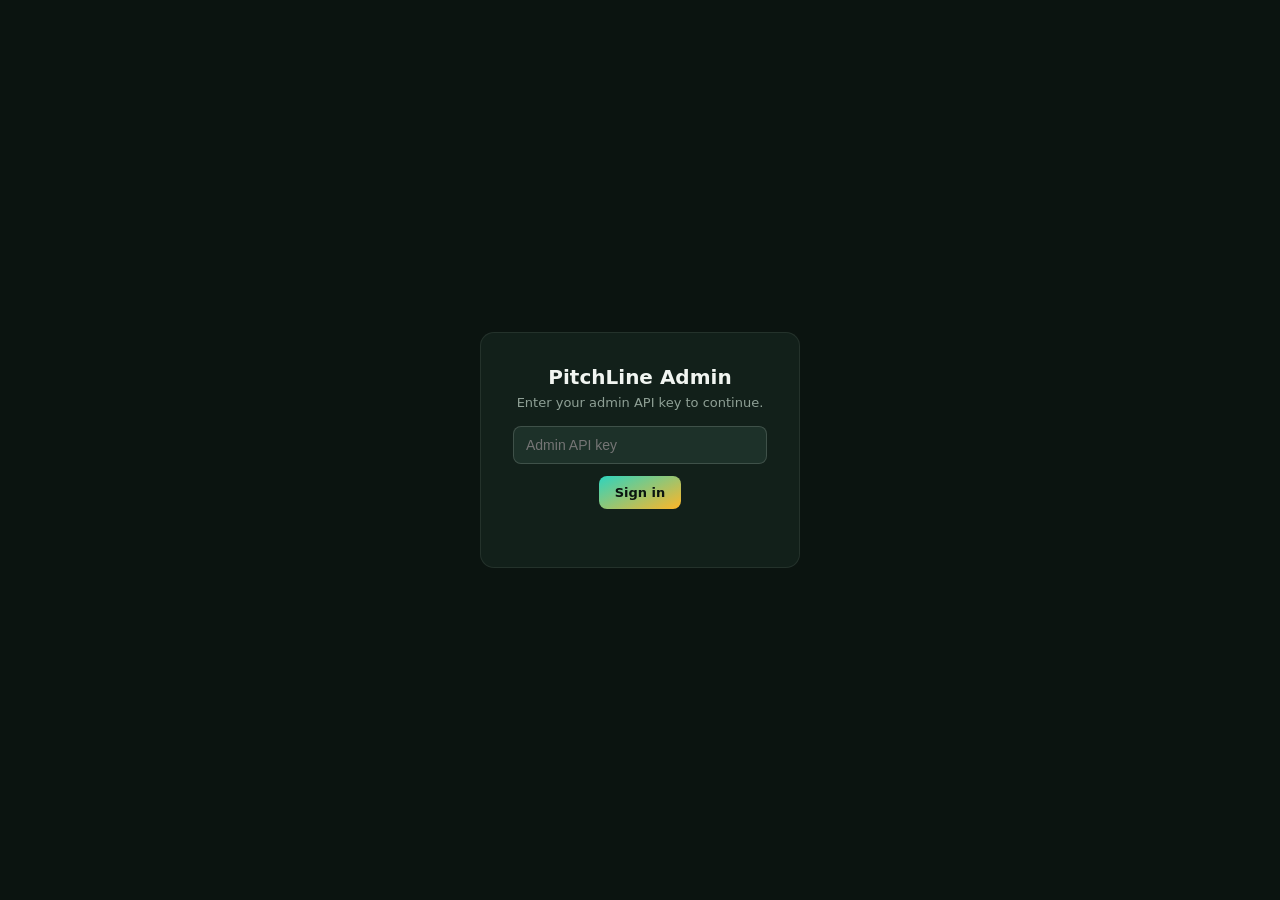
<file: frontend/frontend/admin.html>
<!DOCTYPE html>
<html lang="en">
<head>
<meta charset="UTF-8">
<meta name="viewport" content="width=device-width, initial-scale=1.0">
<title>PitchLine Admin</title>
<link rel="stylesheet" href="css/styles.css">
<link rel="stylesheet" href="css/admin.css">
</head>
<body>

<div id="loginScreen" class="admin-login-screen">
  <div class="admin-login-card">
    <h1>PitchLine Admin</h1>
    <p>Enter your admin API key to continue.</p>
    <input type="password" id="adminKeyInput" placeholder="Admin API key" autocomplete="off">
    <button id="adminLoginBtn" class="admin-btn admin-btn-primary">Sign in</button>
    <div id="loginError" class="admin-error"></div>
  </div>
</div>

<div id="adminApp" class="admin-app" style="display:none;">
  <header class="admin-header">
    <h1>PitchLine Admin</h1>
    <button id="logoutBtn" class="admin-btn admin-btn-ghost">Sign out</button>
  </header>

  <nav class="admin-nav">
    <button class="admin-nav-btn active" data-admin-tab="dashboard">Dashboard</button>
    <button class="admin-nav-btn" data-admin-tab="settings">Payments</button>
    <button class="admin-nav-btn" data-admin-tab="jackpots">Jackpots</button>
    <button class="admin-nav-btn" data-admin-tab="sync">Manual Sync</button>
  </nav>

  <main class="admin-main">
    <section id="admin-tab-dashboard" class="admin-section active"></section>
    <section id="admin-tab-settings" class="admin-section"></section>
    <section id="admin-tab-jackpots" class="admin-section"></section>
    <section id="admin-tab-sync" class="admin-section"></section>
  </main>
</div>

<script type="module" src="js/admin.js"></script>
</body>
</html>
</file>
<file: frontend/frontend/css/styles.css>
/* ============ DESIGN TOKENS ============ */
  :root{
    --pitch-950:#0B1410;
    --pitch-900:#12201A;
    --pitch-850:#172922;
    --pitch-800:#1D3129;
    --floodlight-500:#FFB627;
    --floodlight-400:#FFC85C;
    --teal-400:#2DD4BF;
    --teal-500:#1CB8A3;
    --chalk-100:#F1F5F1;
    --slate-400:#8FA096;
    --slate-500:#6F8079;
    --red-500:#EF5757;
    --border:rgba(241,245,241,0.08);
    --border-strong:rgba(241,245,241,0.16);
    --glass:rgba(23,41,34,0.55);
    --radius:14px;
    --radius-sm:9px;
    --font-display:'Space Grotesk',system-ui,sans-serif;
    --font-body:'Inter',system-ui,sans-serif;
    --font-mono:'IBM Plex Mono',ui-monospace,monospace;
    --safe-top: env(safe-area-inset-top, 0px);
    --safe-bottom: env(safe-area-inset-bottom, 0px);
  }

  *{box-sizing:border-box;}
  html{-webkit-text-size-adjust:100%;}
  body{
    margin:0;
    background:
      radial-gradient(ellipse 900px 500px at 15% -10%, rgba(45,212,191,0.10), transparent 60%),
      radial-gradient(ellipse 700px 500px at 100% 0%, rgba(255,182,39,0.08), transparent 55%),
      var(--pitch-950);
    color:var(--chalk-100);
    font-family:var(--font-body);
    -webkit-font-smoothing:antialiased;
    min-height:100vh;
  }
  h1,h2,h3,.font-display{font-family:var(--font-display);}
  .mono{font-family:var(--font-mono);}
  a{color:inherit;}
  button{font-family:inherit;}
  :focus-visible{outline:2px solid var(--teal-400);outline-offset:2px;border-radius:4px;}
  ::selection{background:var(--floodlight-500);color:var(--pitch-950);}

  @media (prefers-reduced-motion: reduce){
    *{animation-duration:0.01ms !important;animation-iteration-count:1 !important;transition-duration:0.01ms !important;scroll-behavior:auto !important;}
  }

  /* ============ LED TICKER (LOWERED SPEED) ============ */
  .ticker-wrap{
    background:#08110D;
    border-bottom:1px solid var(--border);
    overflow:hidden;
    white-space:nowrap;
    padding:9px 0;
    position:relative;
  }
  .ticker-wrap::before,.ticker-wrap::after{
    content:"";position:absolute;top:0;bottom:0;width:48px;z-index:2;pointer-events:none;
  }
  .ticker-wrap::before{left:0;background:linear-gradient(90deg,#08110D,transparent);}
  .ticker-wrap::after{right:0;background:linear-gradient(-90deg,#08110D,transparent);}
  .ticker-track{
    display:inline-flex;gap:0;
    animation:ticker-scroll 90s linear infinite;
    will-change:transform;
  }
  .ticker-wrap:hover .ticker-track{animation-play-state:paused;}
  @keyframes ticker-scroll{from{transform:translateX(0);}to{transform:translateX(-50%);}}
  .ticker-item{
    font-family:var(--font-mono);font-size:12.5px;letter-spacing:0.02em;
    color:var(--slate-400);padding:0 22px;display:inline-flex;align-items:center;gap:10px;
    border-right:1px solid var(--border);
    cursor:pointer;
  }
  .ticker-item .dot{width:6px;height:6px;border-radius:50%;background:var(--red-500);
    box-shadow:0 0 8px var(--red-500);animation:pulse-dot 1.4s ease-in-out infinite;flex:none;}
  @keyframes pulse-dot{0%,100%{opacity:1;}50%{opacity:0.35;}}
  .ticker-item .ticker-league{color:var(--slate-500);font-size:11px;}
  .ticker-item .ticker-time{color:var(--teal-400);font-size:11.5px;background:rgba(45,212,191,0.1);padding:1px 6px;border-radius:4px;}
  .ticker-item .ticker-time.ht{color:var(--floodlight-400);background:rgba(255,182,39,0.15);}
  .ticker-item .score{color:var(--floodlight-400);font-weight:600;}
  .ticker-item .teams{color:var(--chalk-100);}
  .ticker-empty{color:var(--slate-500);padding:0 20px;font-family:var(--font-mono);font-size:12.5px;}

  /* ============ HEADER ============ */
  header.site{
    position:sticky;top:0;z-index:40;
    backdrop-filter:blur(14px) saturate(140%);
    background:rgba(11,20,16,0.82);
    border-bottom:1px solid var(--border);
    padding-top:var(--safe-top);
  }
  .header-row{
    max-width:1180px;margin:0 auto;padding:14px 20px;
    display:flex;align-items:center;justify-content:space-between;gap:16px;
  }
  .brand{display:flex;align-items:center;gap:10px;}
  .brand-mark{
    width:34px;height:34px;border-radius:9px;flex:none;
    background:linear-gradient(155deg,var(--teal-400),var(--floodlight-500));
    display:flex;align-items:center;justify-content:center;
    font-family:var(--font-display);font-weight:700;color:var(--pitch-950);font-size:16px;
  }
  .brand-name{font-family:var(--font-display);font-weight:700;font-size:19px;letter-spacing:-0.01em;}
  .brand-name .sub{display:block;font-family:var(--font-body);font-weight:500;font-size:10.5px;color:var(--slate-400);letter-spacing:0.08em;text-transform:uppercase;margin-top:-2px;}

  .winrate-badge{
    display:flex;align-items:center;gap:10px;
    background:var(--glass);border:1px solid var(--border-strong);
    padding:7px 14px;border-radius:999px;
  }
  .winrate-badge .figure{font-family:var(--font-mono);font-weight:600;color:var(--teal-400);font-size:14px;}
  .winrate-badge .label{font-size:11px;color:var(--slate-400);}
  .winrate-badge .sep{width:1px;height:16px;background:var(--border-strong);}

  @media (max-width:640px){
    .winrate-badge .label{display:none;}
    .brand-name{font-size:16px;}
  }

  /* ============ NAV TABS ============ */
  .nav-tabs{
    max-width:1180px;margin:0 auto;padding:0 20px 14px;
    display:flex;gap:8px;overflow-x:auto;scrollbar-width:none;
  }
  .nav-tabs::-webkit-scrollbar{display:none;}
  .tab-btn{
    flex:none;
    background:transparent;border:1px solid var(--border);
    color:var(--slate-400);padding:9px 16px;border-radius:999px;
    font-size:13.5px;font-weight:600;cursor:pointer;
    transition:background .15s,color .15s,border-color .15s;
    min-height:40px;
    display:inline-flex;align-items:center;gap:6px;
  }
  .tab-btn:hover{color:var(--chalk-100);border-color:var(--border-strong);}
  .tab-btn.active{
    background:linear-gradient(155deg,var(--teal-400),var(--teal-500));
    color:var(--pitch-950);border-color:transparent;
  }
  .tab-btn.live-tab.active{
    background:linear-gradient(155deg,var(--red-500),#dc2626);
    color:#fff;border-color:transparent;
  }
  .tab-btn.live-tab .live-dot{
    width:7px;height:7px;border-radius:50%;background:var(--red-500);
    box-shadow:0 0 8px var(--red-500);animation:pulse-dot 1.4s ease-in-out infinite;
  }
  .tab-btn.live-tab.active .live-dot{
    background:#fff;box-shadow:0 0 8px #fff;
  }
  .tab-btn.jackpot-tab.active{background:linear-gradient(155deg,var(--floodlight-400),var(--floodlight-500));}

  /* ============ PREDICTIONS SUB-TABS ============ */
  .sub-tabs{
    display:flex;gap:6px;margin:2px 0 14px;flex-wrap:wrap;
  }
  .sub-tab-btn{
    background:var(--pitch-900);border:1px solid var(--border);color:var(--slate-400);
    padding:6px 14px;border-radius:8px;font-size:12.5px;font-weight:600;cursor:pointer;
    transition:color .15s,border-color .15s,background .15s;
  }
  .sub-tab-btn:hover{color:var(--chalk-100);}
  .sub-tab-btn.active{color:var(--pitch-950);background:var(--teal-400);border-color:transparent;}
  .sub-tab-btn.active.jackpot-sub{background:var(--floodlight-400);}

  .jp-badge{
    display:inline-flex;align-items:center;gap:3px;font-size:10px;font-weight:700;
    padding:2px 7px;border-radius:999px;background:rgba(250,204,21,0.12);
    color:var(--floodlight-400);border:1px solid rgba(250,204,21,0.3);
    letter-spacing:0.02em;white-space:nowrap;
  }

  /* ============ JACKPOT HISTORY ============ */
  .jp-history{margin-top:18px;border-top:1px solid var(--border);padding-top:14px;}
  .jp-history h4{margin:0 0 10px;font-size:13px;color:var(--slate-400);font-weight:700;text-transform:uppercase;letter-spacing:0.04em;}
  .jp-history-row{
    display:flex;align-items:center;justify-content:space-between;gap:10px;
    padding:9px 12px;border:1px solid var(--border);border-radius:99px;margin-bottom:6px;font-size:13px;
  }
  .jp-history-row .lbl{color:var(--chalk-100);}
  .jp-history-row .when{color:var(--slate-500);font-size:11.5px;font-family:var(--font-mono);}
  .jp-history-score{font-family:var(--font-mono);font-weight:700;padding:3px 9px;border-radius:7px;font-size:12.5px;}
  .jp-history-score.good{background:rgba(45,212,191,0.12);color:var(--teal-400);}
  .jp-history-score.mid{background:rgba(250,204,21,0.12);color:var(--floodlight-400);}
  .jp-history-score.bad{background:rgba(239,68,68,0.12);color:var(--red-500);}
  .jp-history-score.pending{background:var(--pitch-800);color:var(--slate-500);}

  /* ============ MOMENTUM & STATS TRACKER ============ */
  .momentum-wrap{padding:4px 2px 14px;}
  .momentum-bar-track{
    position:relative;height:14px;border-radius:999px;background:var(--pitch-800);
    overflow:hidden;border:1px solid var(--border);
  }
  .momentum-bar-fill{
    position:absolute;top:0;bottom:0;left:50%;
    background:linear-gradient(90deg,var(--red-500),var(--floodlight-400));
    transition:left .5s ease,width .5s ease;
  }
  .momentum-bar-mid{position:absolute;left:50%;top:-3px;bottom:-3px;width:2px;background:var(--border-strong);}
  .momentum-labels{display:flex;justify-content:space-between;font-size:11.5px;color:var(--slate-500);margin-top:6px;font-weight:600;}
  .momentum-timeline{margin-top:12px;display:flex;flex-direction:column;gap:8px;max-height:220px;overflow-y:auto;}
  .momentum-event{display:flex;align-items:center;gap:9px;font-size:12.5px;}
  .momentum-event .minute{font-family:var(--font-mono);color:var(--slate-500);width:45px;flex:none;font-weight:600;}
  .momentum-event .side-tag{width:6px;height:6px;border-radius:50%;flex:none;}
  .momentum-event .side-tag.home{background:var(--teal-400);}
  .momentum-event .side-tag.away{background:var(--red-500);}
  .momentum-event .detail{color:var(--chalk-100);}
  .momentum-empty{color:var(--slate-500);font-size:12.5px;text-align:center;padding:20px 0;}

  /* ============ LIVESCORE-STYLE STATS BARS ============ */
  .livescore-stats-wrap{display:flex;flex-direction:column;gap:12px;padding:8px 0;}
  .stat-row{display:flex;flex-direction:column;gap:4px;}
  .stat-labels{display:flex;justify-content:space-between;font-size:12px;font-weight:600;}
  .stat-labels .val-home{color:var(--teal-400);font-family:var(--font-mono);}
  .stat-labels .stat-title{color:var(--slate-400);font-size:11px;text-transform:uppercase;letter-spacing:0.04em;}
  .stat-labels .val-away{color:var(--floodlight-400);font-family:var(--font-mono);}
  .stat-bar-container{display:flex;height:6px;background:var(--pitch-800);border-radius:99px;overflow:hidden;gap:2px;}
  .stat-bar-fill{height:100%;transition:width 0.3s ease;}
  .stat-bar-fill.home{background:var(--teal-400);}
  .stat-bar-fill.away{background:var(--floodlight-400);}

  /* ============ LIVESCORE MATCH TRACKER & PITCH VISUALIZER ============ */
  .match-tracker-box {
    margin-top: 14px;
    background: var(--pitch-950);
    border: 1px solid var(--border-strong);
    border-radius: var(--radius);
    overflow: hidden;
  }
  .tracker-header {
    background: var(--pitch-850);
    padding: 8px 14px;
    font-size: 11px;
    font-weight: 700;
    text-transform: uppercase;
    letter-spacing: 0.05em;
    color: var(--teal-400);
    border-bottom: 1px solid var(--border);
  }
  .pitch-graphic {
    position: relative;
    background: linear-gradient(180deg, #184227 0%, #0d2817 100%);
    min-height: 190px;
    border-radius: 0 0 var(--radius) var(--radius);
    display: flex;
    flex-direction: column;
    align-items: center;
    justify-content: center;
    padding: 14px;
    overflow: hidden;
    box-shadow: inset 0 0 30px rgba(0,0,0,0.6);
  }
  .pitch-lines {
    position: absolute;
    inset: 10px;
    border: 1.5px solid rgba(255,255,255,0.18);
    pointer-events: none;
  }
  .pitch-lines::before {
    content: "";
    position: absolute;
    top: 50%;
    left: 0;
    right: 0;
    height: 1px;
    background: rgba(255,255,255,0.18);
  }
  .pitch-lines::after {
    content: "";
    position: absolute;
    top: 50%;
    left: 50%;
    transform: translate(-50%, -50%);
    width: 50px;
    height: 50px;
    border: 1.5px solid rgba(255,255,255,0.18);
    border-radius: 50%;
  }
  .pitch-overlay-stats {
    position: relative;
    z-index: 2;
    background: rgba(11, 20, 16, 0.88);
    backdrop-filter: blur(6px);
    border: 1px solid var(--border-strong);
    border-radius: 10px;
    padding: 10px 16px;
    width: 100%;
    max-width: 380px;
  }
  .pitch-overlay-title {
    text-align: center;
    font-size: 11px;
    font-weight: 700;
    color: var(--floodlight-400);
    text-transform: uppercase;
    letter-spacing: 0.05em;
    margin-bottom: 8px;
  }
  .pitch-stat-row {
    display: flex;
    align-items: center;
    justify-content: space-between;
    font-size: 11.5px;
    padding: 3px 0;
    color: var(--chalk-100);
  }
  .pitch-stat-label {
    color: var(--slate-400);
    font-size: 10.5px;
    text-transform: uppercase;
  }
  .pitch-stat-val {
    font-family: var(--font-mono);
    font-weight: 700;
    width: 40px;
    text-align: center;
  }
  .commentary-item {
    padding: 8px 12px;
    border-bottom: 1px solid var(--border);
    font-size: 12.5px;
    display: flex;
    gap: 10px;
  }
  .commentary-item .c-min {
    font-family: var(--font-mono);
    color: var(--teal-400);
    font-weight: 700;
    min-width: 36px;
  }
  .commentary-item .c-text {
    color: var(--chalk-100);
    line-height: 1.4;
  }
  .lineups-grid {
    display: grid;
    grid-template-columns: 1fr 1fr;
    gap: 12px;
    padding: 8px 0;
  }
  .lineup-col h5 {
    margin: 0 0 8px;
    font-size: 12px;
    color: var(--teal-400);
    text-transform: uppercase;
  }
  .lineup-player {
    font-size: 12px;
    padding: 4px 0;
    border-bottom: 1px solid var(--border);
    display: flex;
    justify-content: space-between;
  }
  .lineup-player .num {
    font-family: var(--font-mono);
    color: var(--slate-500);
    margin-right: 6px;
  }

  /* ============ SCOREBOARD HEADER FOR MODAL ============ */
  .match-header-card{
    background:linear-gradient(180deg, var(--pitch-850), var(--pitch-900));
    border:1px solid var(--border-strong);border-radius:var(--radius);
    padding:16px;margin-bottom:16px;text-align:center;
  }
  .match-header-league{font-size:11px;text-transform:uppercase;letter-spacing:0.06em;color:var(--slate-400);margin-bottom:10px;}
  .match-scoreboard{display:flex;align-items:center;justify-content:space-between;gap:12px;}
  .scoreboard-team{flex:1;display:flex;flex-direction:column;align-items:center;gap:6px;}
  .scoreboard-team .t-name{font-weight:700;font-size:14px;line-height:1.2;}
  .scoreboard-center{display:flex;flex-direction:column;align-items:center;gap:4px;}
  .scoreboard-score{font-family:var(--font-mono);font-size:28px;font-weight:700;letter-spacing:0.05em;color:var(--chalk-100);}

  /* ============ SPORT SELECTOR + DATE PICKER ============ */
  .control-bar{
    max-width:1180px;margin:0 auto;padding:0 20px 14px;
    display:flex;align-items:center;justify-content:space-between;gap:10px;flex-wrap:wrap;
  }
  .sport-selector{display:flex;gap:6px;}
  .news-sport-tabs{display:flex;gap:6px;flex-wrap:wrap;margin-bottom:14px;}
  .sport-btn{
    background:var(--pitch-900);border:1px solid var(--border);color:var(--slate-400);
    padding:7px 13px;border-radius:9px;font-size:12.5px;font-weight:600;cursor:pointer;
    min-height:36px;transition:color .15s,border-color .15s;
  }
  .sport-btn:hover{color:var(--chalk-100);}
  .sport-btn.active{color:var(--teal-400);border-color:var(--teal-400);background:rgba(45,212,191,0.08);}
  .date-picker{
    background:var(--pitch-900);border:1px solid var(--border);color:var(--chalk-100);
    padding:7px 12px;border-radius:9px;font-family:var(--font-mono);font-size:12.5px;
    min-height:36px;color-scheme:dark;
  }

  /* ============ NEWS GRID ============ */
  .news-grid{display:grid;grid-template-columns:repeat(auto-fill,minmax(260px,1fr));gap:14px;}
  .news-card{
    background:var(--pitch-900);border:1px solid var(--border);border-radius:var(--radius);
    overflow:hidden;text-decoration:none;color:inherit;display:flex;flex-direction:column;
    transition:border-color .15s,transform .15s;
  }
  .news-card:hover{border-color:var(--border-strong);transform:translateY(-2px);}
  .news-card .thumb{
    width:100%;aspect-ratio:16/9;background:var(--pitch-800);
    background-size:cover;background-position:center;flex:none;
  }
  .news-card .body{padding:13px 14px;display:flex;flex-direction:column;gap:6px;flex:1;}
  .news-card .source{font-size:10.5px;letter-spacing:0.05em;text-transform:uppercase;color:var(--floodlight-400);font-weight:700;}
  .news-card h4{margin:0;font-size:13.5px;line-height:1.4;font-weight:600;}
  .news-card .when{font-size:11px;color:var(--slate-500);margin-top:auto;font-family:var(--font-mono);}

  @media (max-width:480px){
    .control-bar{gap:8px;}
    .sport-selector{overflow-x:auto;scrollbar-width:none;width:100%;}
    .sport-selector::-webkit-scrollbar{display:none;}
  }

  /* ============ GLOBAL SEARCH ============ */
  .search-wrap{position:relative;flex:1;min-width:180px;max-width:340px;}
  .search-input{
    width:100%;background:var(--pitch-900);border:1px solid var(--border);color:var(--chalk-100);
    padding:8px 13px;border-radius:9px;font-size:13px;min-height:36px;
  }
  .search-input:focus{border-color:var(--teal-400);}
  .search-dropdown{
    position:absolute;top:calc(100% + 6px);left:0;right:0;z-index:60;
    background:var(--pitch-900);border:1px solid var(--border-strong);border-radius:var(--radius-sm);
    max-height:360px;overflow-y:auto;display:none;box-shadow:0 12px 28px rgba(0,0,0,0.4);
  }
  .search-dropdown.open{display:block;}
  .search-group-label{font-size:10px;text-transform:uppercase;letter-spacing:0.05em;color:var(--slate-500);padding:9px 13px 3px;}
  .search-result{display:flex;align-items:center;gap:9px;padding:8px 13px;font-size:13px;cursor:pointer;}
  .search-result:hover{background:var(--pitch-850);}
  .search-result .tag{font-family:var(--font-mono);font-size:10px;color:var(--slate-500);}
  .search-empty{padding:14px;font-size:12.5px;color:var(--slate-500);}

  @media (max-width:760px){
    .search-wrap{order:-1;max-width:none;flex-basis:100%;}
  }

  /* ============ MATCH INSIGHTS & H2H ============ */
  .insight-block{margin-bottom:16px;}
  .insight-block h4{margin:0 0 8px;font-size:12px;text-transform:uppercase;letter-spacing:0.05em;color:var(--teal-400);}
  .form-row{display:flex;align-items:center;gap:10px;margin-bottom:6px;font-size:12.5px;}
  .form-row .name{width:90px;flex:none;color:var(--slate-400);white-space:nowrap;overflow:hidden;text-overflow:ellipsis;}
  .form-bar-track{flex:1;height:7px;background:var(--pitch-800);border-radius:99px;overflow:hidden;}
  .form-bar-fill{height:100%;background:linear-gradient(90deg,var(--teal-500),var(--teal-400));}
  .h2h-row{display:flex;justify-content:space-between;font-family:var(--font-mono);font-size:12px;color:var(--slate-400);padding:6px 0;border-top:1px solid var(--border);}
  .h2h-row:first-child{border-top:none;}
  .form-badges{display:flex;gap:4px;margin:2px 0 10px;padding-left:0;}
  .form-badge{width:18px;height:18px;border-radius:5px;display:flex;align-items:center;justify-content:center;font-size:10px;font-weight:700;font-family:var(--font-mono);color:#fff;}
  .form-badge.form-w{background:var(--teal-400,#2dd4a7);}
  .form-badge.form-d{background:var(--slate-400,#8a94a6);}
  .form-badge.form-l{background:var(--red-500,#ef5757);}
  .h2h-meeting-row{display:flex;justify-content:space-between;align-items:center;font-size:12px;color:var(--chalk-100);padding:7px 0;border-top:1px solid var(--border);gap:8px;}
  .h2h-meeting-row:first-child{border-top:none;}
  .h2h-meeting-meta{color:var(--slate-400);font-size:11px;}
  .h2h-meeting-score{font-family:var(--font-mono);font-weight:700;flex:none;}
  .prob-bars{display:flex;gap:4px;height:34px;border-radius:8px;overflow:hidden;margin-top:6px;}
  .prob-seg{display:flex;align-items:center;justify-content:center;font-family:var(--font-mono);font-size:11px;font-weight:600;color:var(--pitch-950);}

  .market-grid{display:grid;grid-template-columns:repeat(auto-fit,minmax(150px,1fr));gap:8px;margin-top:6px;}
  .market-cell{background:var(--pitch-800);border:1px solid var(--border);border-radius:8px;padding:8px 10px;}
  .market-label{display:block;font-size:10px;color:var(--slate-500);text-transform:uppercase;letter-spacing:0.03em;margin-bottom:3px;}
  .market-val{display:block;font-size:12px;font-family:var(--font-mono);color:var(--chalk-100);}
  .score-picks{display:flex;gap:8px;margin-top:6px;flex-wrap:wrap;}
  .score-pick{background:var(--pitch-800);border:1px solid var(--border);border-radius:8px;padding:8px 12px;text-align:center;min-width:64px;}
  .score-pick.top{border-color:var(--floodlight-500);background:rgba(56,161,105,0.08);}
  .score-pick .score{display:block;font-family:var(--font-mono);font-weight:700;font-size:15px;}
  .score-pick .pct{display:block;font-size:10px;color:var(--slate-500);margin-top:2px;}

  /* ============ FPL SCOUT HUB ============ */
  .tab-btn.fpl-tab.active{background:linear-gradient(155deg,var(--teal-400),var(--floodlight-500));color:var(--pitch-950);}

  .fpl-deadline-bar{
    background:var(--pitch-900);border:1px solid var(--border);border-radius:var(--radius-sm);
    padding:10px 14px;font-size:13px;color:var(--chalk-100);margin-bottom:12px;
  }
  .fpl-deadline-bar.fpl-deadline-finished{color:var(--slate-400);border-color:var(--border);}

  .fpl-gw-tabs{display:flex;gap:8px;overflow-x:auto;padding-bottom:10px;margin-bottom:6px;}
  .gw-tab{
    flex:none;background:var(--pitch-900);border:1px solid var(--border);border-radius:999px;
    padding:6px 12px;font-size:12px;font-weight:600;color:var(--slate-400);cursor:pointer;white-space:nowrap;
  }
  .gw-tab.active{background:linear-gradient(155deg,var(--teal-400),var(--floodlight-500));color:var(--pitch-950);border-color:transparent;}
  .gw-tab-score{margin-left:6px;font-family:var(--font-mono);opacity:0.85;}

  .fpl-captaincy-line{display:flex;gap:18px;flex-wrap:wrap;font-size:12.5px;color:var(--slate-400);margin-bottom:14px;}
  .fpl-captaincy-line b{color:var(--chalk-100);}

  .fpl-summary{display:flex;gap:16px;flex-wrap:wrap;margin-bottom:16px;}
  .fpl-stat{background:var(--pitch-900);border:1px solid var(--border);border-radius:var(--radius-sm);padding:10px 16px;}
  .fpl-stat .v{font-family:var(--font-mono);font-size:16px;font-weight:600;color:var(--floodlight-400);}
  .fpl-stat .l{font-size:11px;color:var(--slate-400);}
  .pitch{
    background:
      linear-gradient(180deg, rgba(45,212,191,0.05), transparent 40%),
      repeating-linear-gradient(180deg, rgba(241,245,241,0.03) 0 40px, transparent 40px 80px),
      var(--pitch-900);
    border:1px solid var(--border-strong);border-radius:var(--radius);
    padding:20px 10px;display:flex;flex-direction:column;gap:18px;
  }
  .pitch-row{display:grid;justify-items:center;align-items:center;gap:14px;}
  .player-card{
    width:86px;text-align:center;cursor:pointer;position:relative;
  }
  .player-card .avatar-wrap{
    width:52px;height:52px;border-radius:50%;margin:0 auto 4px;overflow:hidden;
    background:var(--pitch-800);border:2px solid var(--border-strong);position:relative;
  }
  .player-card.captain .avatar-wrap{border-color:var(--floodlight-500);}
  .player-card.vice .avatar-wrap{border-color:var(--teal-400);}
  .player-card img{width:100%;height:100%;object-fit:cover;}
  .avatar-placeholder{width:100%;height:100%;display:flex;align-items:center;justify-content:center;font-size:18px;}
  .player-card .badge{
    position:absolute;top:-4px;right:calc(50% - 30px);
    background:var(--floodlight-500);color:var(--pitch-950);font-size:9px;font-weight:800;
    width:16px;height:16px;border-radius:50%;display:flex;align-items:center;justify-content:center;
  }
  .player-card.vice .badge{background:var(--teal-400);}
  .player-card .pname{font-size:10.5px;font-weight:600;white-space:nowrap;overflow:hidden;text-overflow:ellipsis;}
  .player-card .pprice{font-size:9.5px;color:var(--slate-500);font-family:var(--font-mono);}
  .p-opponent{font-size:9px;color:var(--slate-500);margin-top:2px;white-space:nowrap;overflow:hidden;text-overflow:ellipsis;}
  .p-opponent-blank{font-style:italic;opacity:0.7;}
  .venue-tag{
    display:inline-block;font-size:8px;font-weight:800;padding:0 4px;border-radius:4px;margin-left:2px;
  }
  .venue-tag.venue-h{background:rgba(45,212,191,0.18);color:var(--teal-400);}
  .venue-tag.venue-a{background:rgba(148,163,184,0.18);color:var(--slate-400);}
  .p-points{font-size:10px;font-weight:700;color:var(--floodlight-400);font-family:var(--font-mono);margin-top:2px;}
  .bench-strip{display:flex;gap:12px;justify-content:center;flex-wrap:wrap;padding-top:10px;border-top:1px dashed var(--border-strong);opacity:0.75;}
  .scout-meta{font-size:12.5px;color:var(--slate-400);line-height:1.6;}
  .scout-meta b{color:var(--chalk-100);}

  .fpl-analysis{margin-top:20px;background:var(--pitch-900);border:1px solid var(--border);border-radius:var(--radius);padding:16px;}
  .fpl-analysis h3{font-size:14px;margin:0 0 10px;}
  .fpl-analysis-summary{font-size:13px;color:var(--chalk-100);line-height:1.6;margin:0 0 14px;padding-bottom:14px;border-bottom:1px dashed var(--border-strong);}
  .analysis-list{display:flex;flex-direction:column;gap:12px;}
  .analysis-row-head{display:flex;justify-content:space-between;align-items:baseline;gap:8px;font-size:12.5px;}
  .analysis-tag{font-size:10.5px;color:var(--slate-500);}
  .analysis-row p{font-size:12px;color:var(--slate-400);line-height:1.5;margin:3px 0 0;}

  @media (max-width:560px){
    .player-card{width:68px;}
    .player-card .avatar-wrap{width:42px;height:42px;}
    .pitch-row{gap:8px;}
  }

  /* ============ LAYOUT ============ */
  main{max-width:1180px;margin:0 auto;padding:22px 20px 80px;}
  .view{display:none;}
  .view.active{display:block;animation:fade-in .25s ease;}
  @keyframes fade-in{from{opacity:0;transform:translateY(4px);}to{opacity:1;transform:none;}}

  .toolbar{display:flex;align-items:center;justify-content:space-between;gap:12px;margin-bottom:16px;flex-wrap:wrap;}
  .toolbar h2{margin:0;font-size:18px;}
  .date-pill{font-family:var(--font-mono);font-size:12px;color:var(--slate-400);background:var(--glass);border:1px solid var(--border);padding:6px 12px;border-radius:999px;}

  /* ============ LEAGUE ACCORDION ============ */
  .league-card{
    background:var(--pitch-900);border:1px solid var(--border);border-radius:var(--radius);
    margin-bottom:12px;overflow:hidden;
  }
  .league-head{
    display:flex;align-items:center;gap:12px;padding:13px 16px;cursor:pointer;
    user-select:none;-webkit-tap-highlight-color:transparent;
    min-height:52px;
  }
  .league-head:hover{background:var(--pitch-850);}
  .league-badge{
    width:26px;height:26px;border-radius:7px;flex:none;
    background:var(--pitch-800);display:flex;align-items:center;justify-content:center;
    font-size:12px;font-weight:700;color:var(--slate-400);font-family:var(--font-mono);
  }
  .tier-1 .league-badge{background:rgba(255,182,39,0.16);color:var(--floodlight-400);}
  .tier-2 .league-badge{background:rgba(45,212,191,0.14);color:var(--teal-400);}
  .league-title{flex:1;min-width:0;}
  .league-title .name{font-weight:600;font-size:14.5px;}
  .league-title .country{font-size:11.5px;color:var(--slate-500);}
  .league-count{font-family:var(--font-mono);font-size:11.5px;color:var(--slate-400);background:var(--pitch-800);padding:3px 9px;border-radius:999px;flex:none;}
  .chevron{width:18px;height:18px;flex:none;transition:transform .2s ease;color:var(--slate-400);}
  .league-card.open .chevron{transform:rotate(180deg);}

  .league-body{max-height:0;overflow:hidden;transition:max-height .28s ease;}
  .league-card.open .league-body{max-height:4000px;}
  
  /* ============ FIXTURE ROW (LIVESCORE FORMAT) ============ */
  .fixture-row{
    display:flex;align-items:center;gap:12px;
    padding:12px 16px;border-top:1px solid var(--border);
    cursor:pointer;
  }
  .fixture-row:hover{background:var(--pitch-850);}
  
  /* Minute & HT Status Badges */
  .fx-status-col{width:56px;flex:none;display:flex;flex-direction:column;align-items:center;justify-content:center;}
  .fx-minute-badge{
    font-family:var(--font-mono);font-weight:700;font-size:11px;
    padding:3px 7px;border-radius:6px;display:inline-flex;align-items:center;gap:4px;
    white-space:nowrap;
  }
  .fx-minute-badge.live{
    background:rgba(239,87,87,0.16);color:var(--red-500);border:1px solid rgba(239,87,87,0.35);
  }
  .fx-minute-badge.ht{
    background:rgba(255,182,39,0.16);color:var(--floodlight-400);border:1px solid rgba(255,182,39,0.35);
  }
  .fx-minute-badge.ft{
    background:var(--pitch-800);color:var(--slate-400);border:1px solid var(--border);
  }
  .fx-minute-badge.scheduled{
    background:rgba(45,212,191,0.08);color:var(--teal-400);border:1px solid rgba(45,212,191,0.22);
  }
  .fx-date{
    font-family:var(--font-mono);font-size:10px;color:var(--slate-500);margin-top:3px;white-space:nowrap;
  }
  
  .fx-teams{flex:1;min-width:0;display:flex;flex-direction:column;gap:3px;}
  .fx-teams .t-line{display:flex;align-items:center;justify-content:space-between;font-size:13.5px;font-weight:500;}
  .fx-teams .t-name{white-space:nowrap;overflow:hidden;text-overflow:ellipsis;display:flex;align-items:center;}
  .fx-teams .t-score{font-family:var(--font-mono);font-weight:700;color:var(--chalk-100);padding-left:8px;}
  
  .team-logo{width:18px;height:18px;object-fit:contain;vertical-align:middle;margin-right:6px;display:inline-block;flex:none;}

  .pick-chip{
    flex:none;font-family:var(--font-mono);font-weight:600;font-size:12px;
    background:var(--pitch-800);color:var(--teal-400);border:1px solid var(--border-strong);
    padding:5px 10px;border-radius:8px;min-width:34px;text-align:center;
  }
  .pick-conf{font-size:9.5px;color:var(--slate-500);display:block;margin-top:1px;font-family:var(--font-body);}
  .insights-btn{flex:none;padding:4px 9px;min-height:26px;font-size:12px;border-radius:7px;}

  .conf-badge{
    display:inline-block;font-size:10.5px;font-weight:600;padding:3px 8px;border-radius:20px;
    vertical-align:middle;white-space:nowrap;
  }
  .conf-badge.conf-high{background:rgba(45,212,191,0.14);color:var(--teal-400);border:1px solid rgba(45,212,191,0.3);}
  .conf-badge.conf-mid{background:rgba(251,191,36,0.14);color:#fbbf24;border:1px solid rgba(251,191,36,0.3);}
  .conf-badge.conf-low{background:rgba(248,113,113,0.14);color:#f87171;border:1px solid rgba(248,113,113,0.3);}

  @media (max-width:560px){
    .fx-teams .t-line{font-size:12.5px;}
    .fixture-row{gap:8px;padding:11px 12px;}
    .fx-status-col{width:48px;}
  }

  /* ============ JACKPOTS VIEW ============ */
  .jackpot-card{
    background:linear-gradient(160deg,var(--pitch-900),var(--pitch-850));
    border:1px solid var(--border-strong);border-radius:var(--radius);
    padding:18px;margin-bottom:14px;cursor:pointer;
    transition:border-color .15s,transform .15s;
  }
  .jackpot-card:hover{border-color:var(--floodlight-500);transform:translateY(-1px);}
  .jackpot-card .platform{font-size:11px;letter-spacing:0.06em;text-transform:uppercase;color:var(--floodlight-400);font-weight:700;}
  .jackpot-card h3{margin:6px 0 4px;font-size:16px;}
  .jackpot-card .meta{font-size:12.5px;color:var(--slate-400);display:flex;align-items:center;gap:8px;}

  /* Multi-tier bookmaker grouping (Task 2): platform -> tier/type headings */
  .jp-platform-group{margin-bottom:22px;}
  .jp-platform-heading{margin:0 0 10px;font-size:13px;font-weight:700;text-transform:uppercase;letter-spacing:0.05em;color:var(--chalk-100);border-bottom:1px solid var(--border);padding-bottom:8px;}
  .jp-tier-group{margin-bottom:14px;}
  .jp-tier-heading{margin:0 0 8px;font-size:12px;font-weight:600;color:var(--slate-400);text-transform:uppercase;letter-spacing:0.04em;}
  .jp-tier-cards{display:grid;grid-template-columns:repeat(auto-fill,minmax(240px,1fr));gap:12px;}
  .jp-tier-cards .jackpot-card{margin-bottom:0;}

  /* Completed jackpots accordion — collapsed by default, expands in-place
     into a per-leg settlement breakdown (WON/LOST + correct-pick count). */
  .jp-completed-accordion{margin-top:28px;}
  .jp-accordion-item{border:1px solid var(--border);border-radius:var(--radius-sm);margin-bottom:8px;overflow:hidden;background:var(--pitch-900);}
  .jp-accordion-header{display:flex;align-items:center;gap:10px;padding:13px 16px;cursor:pointer;}
  .jp-accordion-header:hover{background:var(--pitch-850);}
  .jp-accordion-title{flex:1;min-width:0;display:flex;flex-direction:column;gap:2px;}
  .jp-accordion-title .platform{font-size:10.5px;letter-spacing:0.05em;text-transform:uppercase;color:var(--slate-500);font-weight:700;}
  .jp-accordion-title .label{font-size:13.5px;color:var(--chalk-100);white-space:nowrap;overflow:hidden;text-overflow:ellipsis;}
  .jp-accordion-header .chevron{width:16px;height:16px;color:var(--slate-500);transition:transform .15s;flex:none;}
  .jp-accordion-item.open .chevron{transform:rotate(180deg);}
  .jp-accordion-body{max-height:0;overflow:hidden;transition:max-height .2s ease;padding:0 16px;}
  .jp-accordion-item.open .jp-accordion-body{max-height:2000px;padding:4px 16px 14px;}

  .settle-summary{font-family:var(--font-mono);font-size:12.5px;font-weight:700;color:var(--teal-400);padding:8px 0;border-bottom:1px solid var(--border);margin-bottom:4px;}
  .settle-row{display:flex;align-items:center;gap:12px;padding:10px 0;border-top:1px solid var(--border);}
  .settle-row:first-of-type{border-top:none;}
  .settle-teams{flex:1;min-width:0;}
  .settle-teams .teams{font-size:13.5px;color:var(--chalk-100);}
  .settle-line{display:flex;gap:14px;font-size:11.5px;color:var(--slate-400);margin-top:2px;font-family:var(--font-mono);}
  .settle-line b{color:var(--slate-300);}
  .settle-badge{font-family:var(--font-mono);font-size:11px;font-weight:700;padding:4px 9px;border-radius:6px;flex:none;letter-spacing:0.03em;}
  .settle-badge.won{background:rgba(45,212,191,0.14);color:var(--teal-400);border:1px solid rgba(45,212,191,0.3);}
  .settle-badge.lost{background:rgba(239,68,68,0.14);color:var(--red-500);border:1px solid rgba(239,68,68,0.3);}
  .settle-badge.pending{background:var(--pitch-800);color:var(--slate-500);border:1px solid var(--border);}

  .selection-row{display:flex;align-items:center;gap:12px;padding:11px 0;border-top:1px solid var(--border);position:relative;}
  .selection-row:first-of-type{border-top:none;}
  .selection-pos{font-family:var(--font-mono);font-size:11px;color:var(--slate-500);width:20px;flex:none;}
  .selection-teams{flex:1;font-size:13.5px;min-width:0;display:flex;flex-direction:column;align-items:flex-start;gap:2px;}
  .selection-locked-content{filter:blur(6px);user-select:none;pointer-events:none;}
  .selection-kickoff{font-size:10.5px;color:var(--slate-500);}
  .lock-icon{position:absolute;right:0;top:50%;transform:translateY(-50%);color:var(--floodlight-400);font-size:15px;}

  .unlock-banner{
    display:flex;align-items:center;justify-content:space-between;gap:14px;flex-wrap:wrap;
    background:linear-gradient(155deg,rgba(255,182,39,0.14),rgba(255,182,39,0.05));
    border:1px solid rgba(255,182,39,0.35);border-radius:var(--radius-sm);
    padding:14px 16px;margin:14px 0;
  }
  .unlock-banner p{margin:0;font-size:13px;color:var(--chalk-100);}
  .unlock-banner .price{font-family:var(--font-mono);color:var(--floodlight-400);font-weight:700;}
  .btn-primary{
    background:linear-gradient(155deg,var(--floodlight-400),var(--floodlight-500));
    color:var(--pitch-950);border:none;font-weight:700;font-size:13.5px;
    padding:11px 18px;border-radius:99px;cursor:pointer;min-height:44px;
    transition:filter .15s;flex:none;
  }
  .btn-primary:hover{filter:brightness(1.08);}
  .btn-primary:active{filter:brightness(0.94);}
  .btn-ghost{
    background:transparent;border:1px solid var(--border-strong);color:var(--chalk-100);
    padding:10px 16px;border-radius:99px;font-size:13px;cursor:pointer;min-height:44px;
  }

  .slips-grid{display:grid;grid-template-columns:repeat(auto-fit,minmax(220px,1fr));gap:12px;margin-top:14px;}
  .slip-card{background:var(--pitch-800);border:1px solid var(--border);border-radius:var(--radius-sm);padding:14px;}
  .slip-card h4{margin:0 0 8px;font-size:12.5px;text-transform:uppercase;letter-spacing:0.04em;color:var(--teal-400);}
  .slip-card .sel{display:flex;justify-content:space-between;font-family:var(--font-mono);font-size:12px;padding:4px 0;color:var(--slate-400);}
  .slip-card .sel b{color:var(--chalk-100);}

  /* ============ MODAL ============ */
  .modal-backdrop{
    position:fixed;inset:0;background:rgba(5,10,8,0.72);backdrop-filter:blur(3px);
    display:none;align-items:flex-end;justify-content:center;z-index:100;
    padding-bottom:var(--safe-bottom);
  }
  .modal-backdrop.open{display:flex;}
  .modal-sheet{
    background:var(--pitch-900);border:1px solid var(--border-strong);
    border-radius:18px 18px 0 0;width:100%;max-width:640px;max-height:88vh;overflow-y:auto;
    padding:20px;animation:sheet-up .22s ease;
  }
  @keyframes sheet-up{from{transform:translateY(16px);opacity:0;}to{transform:none;opacity:1;}}
  @media (min-width:720px){
    .modal-backdrop{align-items:center;}
    .modal-sheet{border-radius:18px;}
  }
  .modal-head{display:flex;align-items:center;justify-content:space-between;margin-bottom:14px;}
  .modal-head h3{margin:0;font-size:16.5px;}
  .modal-close{background:var(--pitch-800);border:none;color:var(--chalk-100);width:32px;height:32px;border-radius:50%;cursor:pointer;font-size:16px;}
  .phone-input{
    width:100%;background:var(--pitch-800);border:1px solid var(--border-strong);color:var(--chalk-100);
    padding:12px 14px;border-radius:9px;font-family:var(--font-mono);font-size:14px;margin:10px 0;
  }
  .status-line{font-size:12.5px;color:var(--slate-400);margin-top:8px;}
  .status-line.success{color:var(--teal-400);}
  .status-line.error{color:var(--red-500);}

  footer{
    max-width:1180px;margin:0 auto;padding:20px 20px calc(24px + var(--safe-bottom));
    color:var(--slate-500);font-size:11.5px;line-height:1.6;border-top:1px solid var(--border);
    margin-top:20px;
  }
  footer strong{color:var(--slate-400);}

  .empty-state{padding:40px 20px;text-align:center;color:var(--slate-500);font-size:13.5px;}

  /* ============ BEST BET OF THE DAY ============ */
  .best-bet-banner{
    background:linear-gradient(135deg,var(--pitch-850),var(--pitch-900));
    border:1px solid rgba(255,182,39,0.3);border-radius:var(--radius);padding:16px 18px;margin-bottom:16px;
  }
  .bb-header{display:flex;justify-content:space-between;align-items:center;margin-bottom:10px;}
  .bb-label{font-family:var(--font-display);font-weight:700;font-size:14px;color:var(--floodlight-400);}
  .bb-conf{font-family:var(--font-mono);font-size:11.5px;font-weight:700;color:var(--teal-400);background:rgba(45,212,191,0.12);border:1px solid rgba(45,212,191,0.3);border-radius:6px;padding:3px 9px;}
  .bb-main{cursor:pointer;}
  .bb-meta{font-size:11.5px;color:var(--slate-400);margin-bottom:6px;}
  .bb-teams{display:flex;align-items:center;gap:10px;font-family:var(--font-display);font-weight:600;font-size:16px;color:var(--chalk-100);flex-wrap:wrap;}
  .bb-team{display:flex;align-items:center;gap:6px;}
  .bb-vs{font-size:12px;color:var(--slate-500);font-weight:400;}
  .bb-pick-row{display:flex;align-items:center;gap:12px;margin-top:10px;flex-wrap:wrap;}
  .bb-pick-chip{font-size:13px;padding:5px 12px;}
  .bb-score{font-size:12.5px;color:var(--slate-300);font-family:var(--font-mono);}
  .bb-justification{margin-top:8px;font-size:12px;color:var(--slate-400);line-height:1.5;}
  .bb-alternates{margin-top:14px;padding-top:12px;border-top:1px solid var(--border);}
  .bb-alt-label{font-size:11px;text-transform:uppercase;letter-spacing:0.05em;color:var(--slate-500);font-weight:700;margin-bottom:8px;}
  .bb-alt-grid{display:grid;grid-template-columns:repeat(auto-fill,minmax(200px,1fr));gap:10px;}
  .best-bet-alt{background:var(--pitch-900);border:1px solid var(--border);border-radius:var(--radius-sm);padding:10px 12px;cursor:pointer;}
  .best-bet-alt:hover{border-color:var(--floodlight-500);}
  .bb-alt-teams{font-size:13px;font-weight:600;color:var(--chalk-100);}
  .bb-alt-meta{font-size:11px;color:var(--slate-500);margin:2px 0 6px;}
  .bb-alt-pick{font-size:12px;color:var(--teal-400);font-weight:600;}
  .bb-alt-conf{color:var(--slate-400);font-weight:400;font-family:var(--font-mono);}

  /* ============ TRACK RECORD / ACCURACY TAB ============ */
  .accuracy-window-picker{display:flex;gap:4px;}
  .win-btn{
    background:var(--pitch-900);border:1px solid var(--border);color:var(--slate-400);
    font-size:12px;font-weight:600;padding:5px 12px;border-radius:7px;cursor:pointer;
  }
  .win-btn.active{background:rgba(45,212,191,0.14);border-color:rgba(45,212,191,0.35);color:var(--teal-400);}
  .accuracy-intro{font-size:13px;color:var(--slate-400);line-height:1.5;margin:2px 0 18px;max-width:640px;}
  .accuracy-summary-grid{display:grid;grid-template-columns:repeat(auto-fit,minmax(160px,1fr));gap:12px;margin-bottom:26px;}
  .acc-stat-card{background:var(--pitch-900);border:1px solid var(--border);border-radius:var(--radius-sm);padding:14px 16px;}
  .acc-stat-value{font-family:var(--font-display);font-size:26px;font-weight:700;color:var(--teal-400);}
  .acc-stat-label{font-size:12px;color:var(--chalk-100);margin-top:2px;}
  .acc-stat-sub{font-size:11px;color:var(--slate-500);margin-top:4px;font-family:var(--font-mono);}
  .accuracy-section{margin-bottom:26px;}
  .accuracy-section h3{font-size:14px;margin:0 0 6px;}
  .accuracy-hint{font-size:11.5px;color:var(--slate-500);margin:0 0 12px;}
  .acc-bar-row{display:flex;align-items:center;gap:10px;padding:7px 0;}
  .acc-bar-label{width:180px;flex:none;font-size:12px;color:var(--slate-300);}
  .acc-bar-track{flex:1;height:8px;background:var(--pitch-800);border-radius:4px;overflow:hidden;}
  .acc-bar-fill{height:100%;background:var(--teal-500);border-radius:4px;}
  .acc-bar-value{width:110px;flex:none;text-align:right;font-family:var(--font-mono);font-size:12px;color:var(--chalk-100);}
  .acc-bar-n{color:var(--slate-500);}
  .acc-table{width:100%;border-collapse:collapse;font-size:13px;}
  .acc-table th{text-align:left;font-size:11px;text-transform:uppercase;letter-spacing:0.04em;color:var(--slate-500);padding:6px 8px;border-bottom:1px solid var(--border);}
  .acc-table td{padding:9px 8px;border-bottom:1px solid var(--border);color:var(--chalk-100);}
  .acc-table .acc-rate{color:var(--teal-400);font-weight:700;}
  .acc-tip-row{display:flex;align-items:center;gap:12px;padding:11px 0;border-bottom:1px solid var(--border);}
  .acc-tip-teams{flex:1;min-width:0;}
  .acc-tip-teams .teams{font-size:13px;color:var(--chalk-100);}
  .acc-tip-teams .meta{font-size:11px;color:var(--slate-500);margin-top:2px;}
  .acc-tip-pick{font-size:12px;color:var(--slate-400);font-family:var(--font-mono);flex:none;}
  .acc-tip-pick b{color:var(--chalk-100);}

  /* ============ FAVORITES / MY GAMES ============ */
  .fav-star{
    background:none;border:none;cursor:pointer;color:var(--slate-500);font-size:14px;
    padding:0 0 0 6px;vertical-align:middle;line-height:1;
  }
  .fav-star.active{color:var(--floodlight-400);}
  .fav-star:hover{color:var(--floodlight-500);}
  .my-games-panel{
    background:var(--pitch-900);border:1px solid var(--border);border-radius:var(--radius);
    padding:12px 16px;margin-bottom:16px;
  }
  .my-games-header{
    font-family:var(--font-display);font-weight:700;font-size:13px;color:var(--chalk-100);
    display:flex;align-items:center;justify-content:space-between;margin-bottom:6px;
  }
  .my-games-count{font-size:11px;font-weight:400;color:var(--slate-500);font-family:var(--font-mono);}
  .my-games-row{
    display:flex;align-items:center;justify-content:space-between;gap:10px;
    padding:8px 0;border-top:1px solid var(--border);cursor:pointer;font-size:12.5px;
  }
  .my-games-row:hover{color:var(--teal-400);}
  .my-games-teams{color:var(--chalk-100);}
  .my-games-time{color:var(--slate-500);font-size:11px;flex:none;}
  .my-games-live{color:var(--red-500);font-weight:700;}
</file>
<file: frontend/frontend/css/admin.css>
body{margin:0;background:var(--pitch-950);color:var(--chalk-100);font-family:var(--font-body);}

.admin-login-screen{
  display:flex;align-items:center;justify-content:center;min-height:100vh;
}
.admin-login-card{
  background:var(--pitch-900);border:1px solid var(--border);border-radius:var(--radius);
  padding:32px;width:320px;text-align:center;
}
.admin-login-card h1{font-size:20px;margin:0 0 6px;}
.admin-login-card p{font-size:13px;color:var(--slate-400);margin:0 0 16px;}
.admin-login-card input{
  width:100%;box-sizing:border-box;padding:10px 12px;border-radius:8px;border:1px solid var(--border-strong);
  background:var(--pitch-800);color:var(--chalk-100);margin-bottom:12px;font-size:14px;
}

.admin-btn{
  border:none;border-radius:8px;padding:9px 16px;font-size:13px;font-weight:600;cursor:pointer;
}
.admin-btn-primary{background:linear-gradient(155deg,var(--teal-400),var(--floodlight-500));color:var(--pitch-950);}
.admin-btn-ghost{background:var(--pitch-800);color:var(--chalk-100);border:1px solid var(--border-strong);}
.admin-btn-danger{background:rgba(248,113,113,0.14);color:#f87171;border:1px solid rgba(248,113,113,0.3);}
.admin-btn:disabled{opacity:0.5;cursor:not-allowed;}

.admin-error{color:#f87171;font-size:12.5px;margin-top:10px;min-height:16px;}

.admin-header{
  display:flex;justify-content:space-between;align-items:center;
  padding:16px 24px;border-bottom:1px solid var(--border);
}
.admin-header h1{font-size:18px;margin:0;}

.admin-nav{display:flex;gap:4px;padding:12px 24px 0;border-bottom:1px solid var(--border);}
.admin-nav-btn{
  background:none;border:none;color:var(--slate-400);padding:10px 16px;font-size:13px;font-weight:600;
  cursor:pointer;border-bottom:2px solid transparent;
}
.admin-nav-btn.active{color:var(--teal-400);border-bottom-color:var(--teal-400);}

.admin-main{padding:24px;max-width:960px;margin:0 auto;}
.admin-section{display:none;}
.admin-section.active{display:block;}
.admin-section h3{font-size:14px;margin:24px 0 10px;color:var(--slate-400);text-transform:uppercase;letter-spacing:0.03em;}
.admin-section h3:first-child{margin-top:0;}

.admin-loading, .admin-empty{color:var(--slate-500);font-size:13px;padding:16px 0;}

.admin-stats-row{display:grid;grid-template-columns:repeat(auto-fit,minmax(140px,1fr));gap:10px;}
.admin-stat{background:var(--pitch-900);border:1px solid var(--border);border-radius:var(--radius-sm);padding:12px 16px;}
.admin-stat .v{font-family:var(--font-mono);font-size:20px;font-weight:700;color:var(--floodlight-400);}
.admin-stat .l{font-size:11px;color:var(--slate-400);margin-top:2px;}

.admin-log-list{display:flex;flex-direction:column;gap:6px;}
.admin-log-row{
  display:flex;justify-content:space-between;gap:12px;align-items:center;flex-wrap:wrap;
  background:var(--pitch-900);border:1px solid var(--border);border-radius:8px;padding:9px 14px;font-size:12.5px;
}
.admin-log-row.failed{border-color:rgba(248,113,113,0.4);background:rgba(248,113,113,0.06);}
.admin-log-row span{color:var(--slate-400);}
.admin-log-time{font-family:var(--font-mono);font-size:11px;color:var(--slate-500);}

.admin-card{background:var(--pitch-900);border:1px solid var(--border);border-radius:var(--radius);padding:18px;margin-bottom:16px;}
.admin-card h3{margin-top:0;}
.admin-hint{font-size:12.5px;color:var(--slate-400);line-height:1.5;margin-bottom:14px;}
.admin-form-row{margin-bottom:12px;}
.admin-form-row label{display:block;font-size:12.5px;color:var(--slate-400);margin-bottom:5px;}
.admin-form-row label input[type="radio"]{margin-right:6px;}
.admin-form-row input[type="text"], .admin-form-row input[type="number"], .admin-form-row select, .admin-form-row textarea{
  width:100%;box-sizing:border-box;padding:9px 12px;border-radius:8px;border:1px solid var(--border-strong);
  background:var(--pitch-800);color:var(--chalk-100);font-size:13px;font-family:inherit;
}
.admin-form-row textarea{resize:vertical;font-family:var(--font-mono);}
.admin-save-msg{font-size:12.5px;margin-top:10px;min-height:16px;}
.admin-save-msg.success{color:var(--teal-400);}
.admin-save-msg.error{color:#f87171;}

.admin-jackpot-head{display:flex;justify-content:space-between;flex-wrap:wrap;gap:6px;margin-bottom:10px;font-size:13px;}
.admin-jackpot-head span{color:var(--slate-400);font-size:12px;}
.admin-jackpot-games{display:grid;grid-template-columns:repeat(auto-fit,minmax(220px,1fr));gap:4px;margin-bottom:14px;font-size:12.5px;color:var(--slate-300);}
.admin-jackpot-actions{display:flex;gap:8px;}

.admin-sync-grid{display:flex;flex-direction:column;gap:8px;}
.admin-sync-item{
  display:flex;align-items:center;gap:12px;background:var(--pitch-900);border:1px solid var(--border);
  border-radius:8px;padding:10px 14px;
}
.admin-sync-item span:first-child{flex:1;font-size:13px;}
.admin-sync-status{font-size:12px;min-width:100px;}
.admin-sync-status.running{color:var(--slate-400);}
.admin-sync-status.success{color:var(--teal-400);}
.admin-sync-status.error{color:#f87171;}

.admin-tag-auto{
  font-family:var(--font-mono);font-size:10px;font-weight:700;letter-spacing:0.04em;
  color:#fbbf24;background:rgba(251,191,36,0.12);border:1px solid rgba(251,191,36,0.3);
  border-radius:5px;padding:1px 6px;margin-left:4px;vertical-align:middle;
}
</file>
